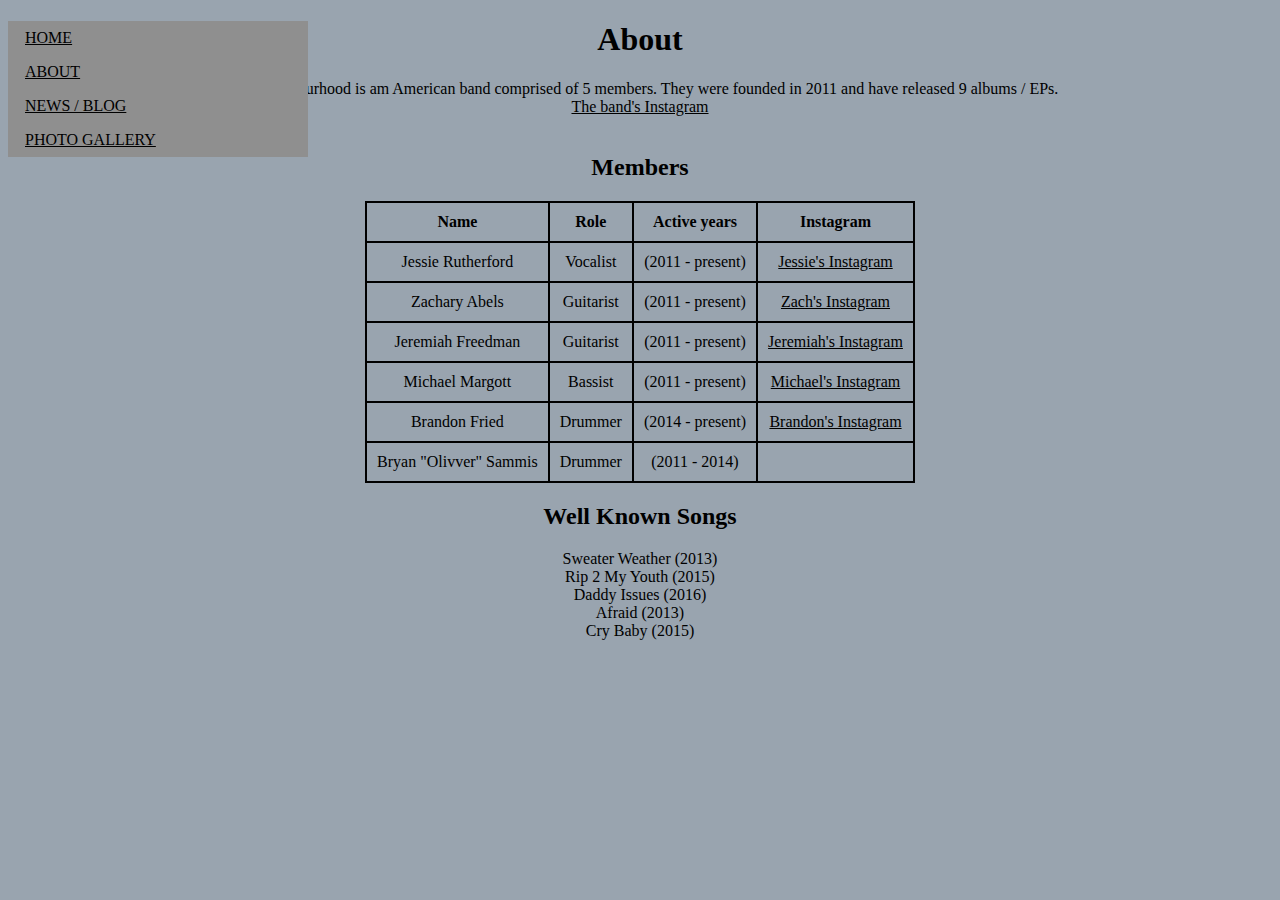
<file: about.html>
<!DOCTYPE html>
<html lang=en>

<head>
  <link rel="stylesheet" href="style.css">


</head>

<body>

  <ul>
    <li><a href="index.html">Home</a></li>
    <li><a href="about.html">About</a></li>
    <li><a href="news_blog.html">News / Blog</a></li>
    <li><a href="photo_gallery.html">Photo Gallery</a></li>
    </ul>

<h1>About </h1>

<p>

  The Neighbourhood is am American band comprised of 5 members. They were founded in 2011 and have released 9 albums / EPs. <br>
<a href="https://www.instagram.com/thenbhd/?hl=en">The band's Instagram</a> <br>
 <br>
<h2>Members </h2>

<table class="center">
<tr>
  <th>Name</th>
  <th>Role</th>
  <th>Active years</th>
  <th>Instagram</th>
</tr>

<tr>
 <td>Jessie Rutherford</td>
 <td>Vocalist</td>
 <td>(2011 - present)</td>
 <td><a href="https://www.instagram.com/chipchrome/?hl=en">Jessie's Instagram</a> </td>
</tr>

<tr>
  <td>Zachary Abels</td>
  <td>Guitarist</td>
  <td>(2011 - present)</td>
  <td> <a href="https://www.instagram.com/z_flexing/?hl=en">Zach's Instagram</a> </td>
 </tr>

 <tr>
  <td>Jeremiah Freedman</td>
  <td>Guitarist</td>
  <td>(2011 - present)</td>
  <td><a href="https://www.instagram.com/sevenoutoften/?hl=en">Jeremiah's Instagram</a></td>
 </tr>
 
 <tr>
  <td>Michael Margott</td>
  <td>Bassist</td>
  <td>(2011 - present)</td>
  <td> <a href="https://www.instagram.com/mikeymargott/?hl=en">Michael's Instagram</a></td>
 </tr>

 <tr>
  <td>Brandon Fried</td>
  <td>Drummer</td>
  <td>(2014 - present)</td>
  <td><a href="https://www.instagram.com/brandonfried_/?hl=en">Brandon's Instagram</a></td>
 </tr>

 <tr>
  <td>Bryan "Olivver" Sammis</td>
  <td>Drummer</td>
  <td>(2011 - 2014)</td>
 </tr>


</table>

 
</p>

<h2>Well Known Songs</h2>

<p>
Sweater Weather (2013) <br>
Rip 2 My Youth (2015) <br>
Daddy Issues (2016) <br>
Afraid (2013) <br>
Cry Baby (2015) <br>

</p>


</body>
</html>
</file>
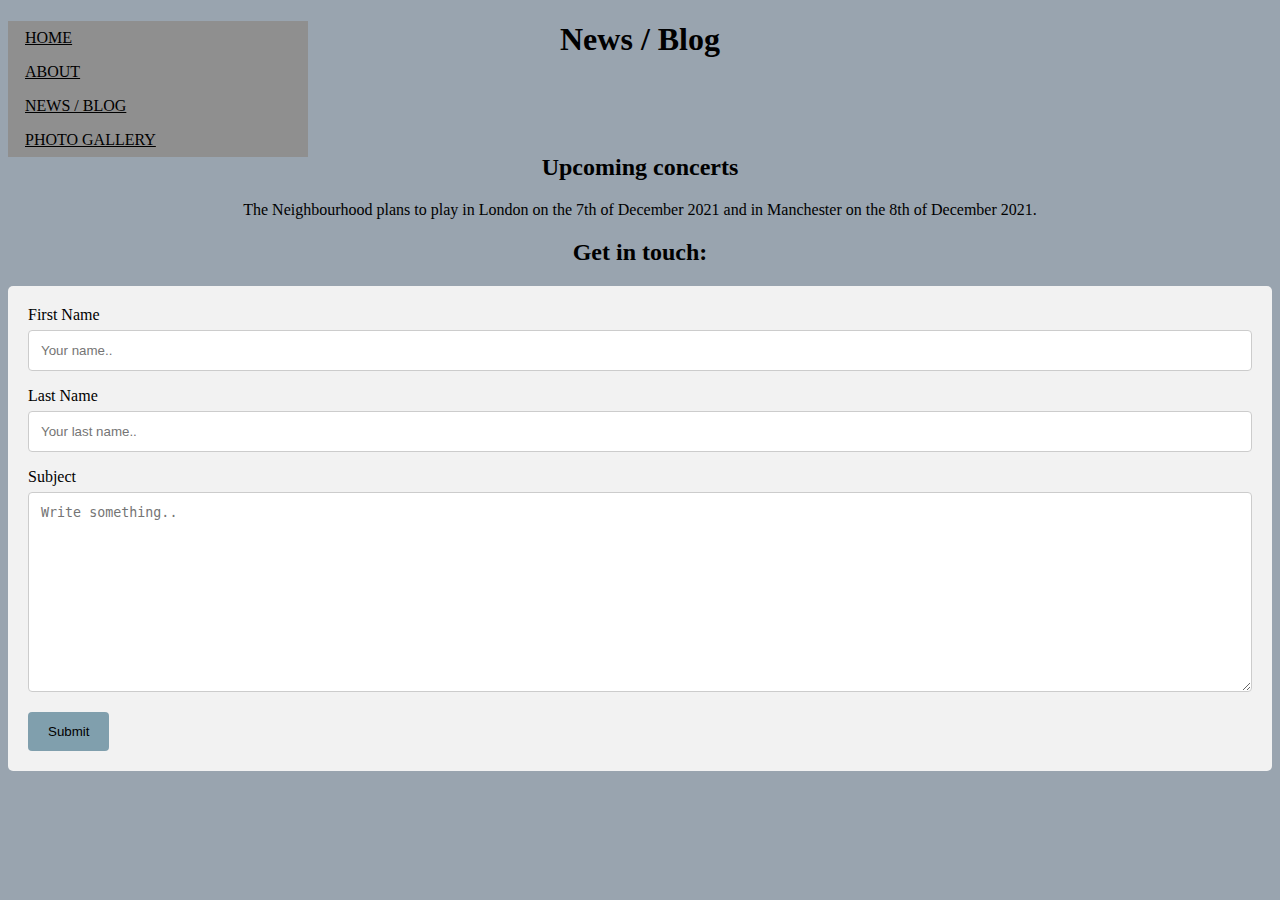
<file: news_blog.html>
<!DOCTYPE html>
<html lang=en>

    <head>
        <link rel="stylesheet" href="style.css">
      
      
      </head>

<body>

    <ul>
        <li><a href="index.html">Home</a></li>
        <li><a href="about.html">About</a></li>
        <li><a href="news_blog.html">News / Blog</a></li>
        <li><a href="photo_gallery.html">Photo Gallery</a></li>
        </ul>

<h1>News / Blog </h1>
<p>
<br>
<br>
<br>
</p>
<h2>Upcoming concerts </h2>

<p>
The Neighbourhood plans to play in London on the 7th of December 2021 and in Manchester on the 8th of December 2021.

</p>

<h2>Get in touch:</h2>

<p>
    <div class="container">
        <form action="action_page.php">
      
          <label for="fname">First Name</label> <br>
          <input type="text" id="fname" name="firstname" placeholder="Your name..">
      <br>
          <label for="lname">Last Name</label> <br>
          <input type="text" id="lname" name="lastname" placeholder="Your last name..">
      <br>
          <label for="subject">Subject</label> <br>
          <textarea id="subject" name="subject" placeholder="Write something.." style="height:200px"></textarea>
      <br>
          <input type="submit" value="Submit">
      
        </form>
      </div>
</p>

</body>
</html>
</file>
<file: style.css>
body
{
  background-color: rgb(153, 164, 175);
}

h1
{
  text-align: center;
}

h2
{
  text-align: center;
}

p
{
  align-items: center;
  text-align: center;
}

img
{
  border:solid, black, 10px ;
  width: 350px;
  height: auto;
  padding: 10px;
}


ul
{
  list-style-type: none;
  margin: auto;
  padding: 0%;
  width: 300px;
  background-color: rgb(143, 143, 143);
  text-transform: uppercase;
  position:absolute;
}

li>a
{
  display: block;
  color: black;
  padding: 8px 17px;
}

li>a:hover
{
  background-color: rgb(55, 89, 90);
  color: white;
}

table
{
width: auto;
text-align: center;
}

th
{
  text-align: center;
}

table, th, td
{
  border: 2px solid black;
  border-collapse: collapse;
  align-self: center;
}

th, td
{
  padding: 10px;
}

input[type=text], select, textarea 
{
  width: 100%; 
  padding: 12px;
  border: 1px solid #ccc; 
  border-radius: 4px; 
  box-sizing: border-box;
  margin-top: 6px; 
  margin-bottom: 16px;
}

input[type=submit]
 {
  background-color: #809fad;
  color: rgb(0, 0, 0);
  padding: 12px 20px;
  border: none;
  border-radius: 4px;
  cursor: pointer;
}

input[type=submit]:hover 
{
  background-color: #275a63;
}

.container 
{
  border-radius: 5px;
  background-color: #f2f2f2;
  padding: 20px;
}

.center {
  margin-left: auto;
  margin-right: auto;
}

table.center {
  margin-left: auto; 
  margin-right: auto;
}

a:link {
  color: #000000;
}

.sights {
  size: 20px;
}
</file>
